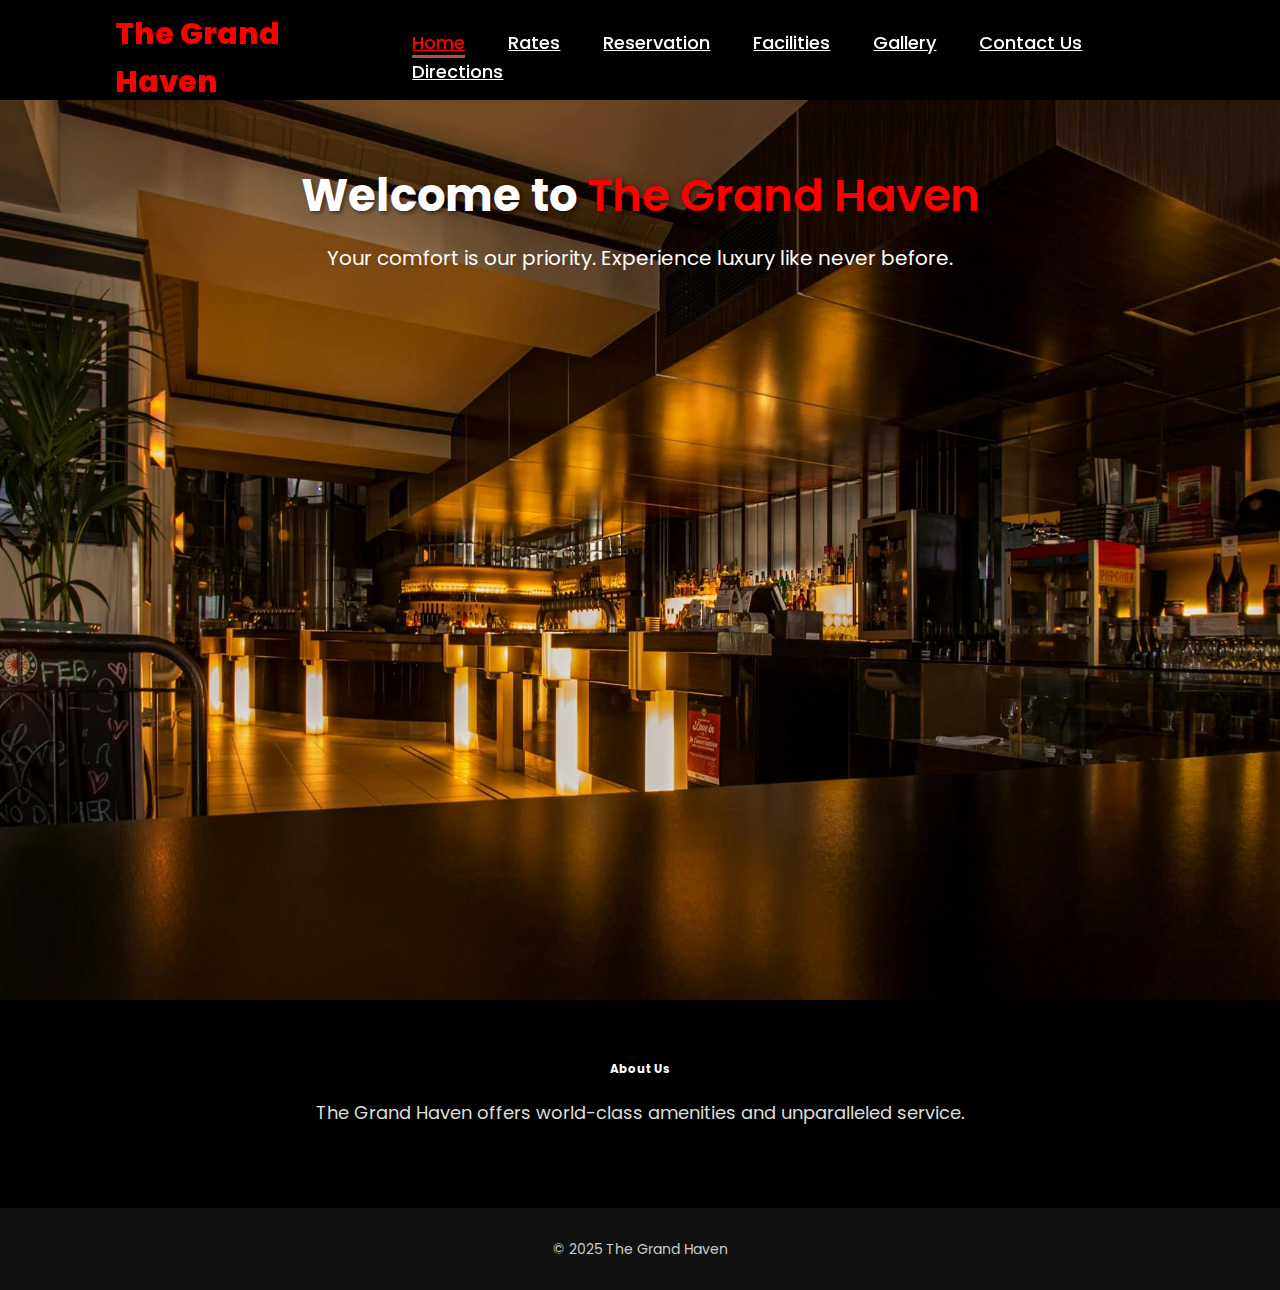
<file: index.html>
<!DOCTYPE html>
<html lang="en">
<head>
  <meta charset="UTF-8">
  <meta name="viewport" content="width=device-width, initial-scale=1.0">
  <title>The Grand Haven - Home</title>
  <link rel="stylesheet" href="styles.css">
</head>
<body>
  <header>
    <h1 class="logo">The Grand Haven</h1>
    <nav>
      <a href="index.html" class="active">Home</a>
      <a href="rates.html">Rates</a>
      <a href="reservation.html">Reservation</a>
      <a href="facilities.html">Facilities</a>
      <a href="gallery.html">Gallery</a>
      <a href="contact.html">Contact Us</a>
      <a href="directions.html">Directions</a>
    </nav>
  </header>
  <main>
    <section class="hero">
      <h2>Welcome to <span>The Grand Haven</span></h2>
      <p>Your comfort is our priority. Experience luxury like never before.</p>
    </section>
    <section class="intro">
      <h3>About Us</h3>
      <p>The Grand Haven offers world-class amenities and unparalleled service.</p>
    </section>
  </main>
  <footer>
    &copy; 2025 The Grand Haven
  </footer>
</body>
</html>
</file>
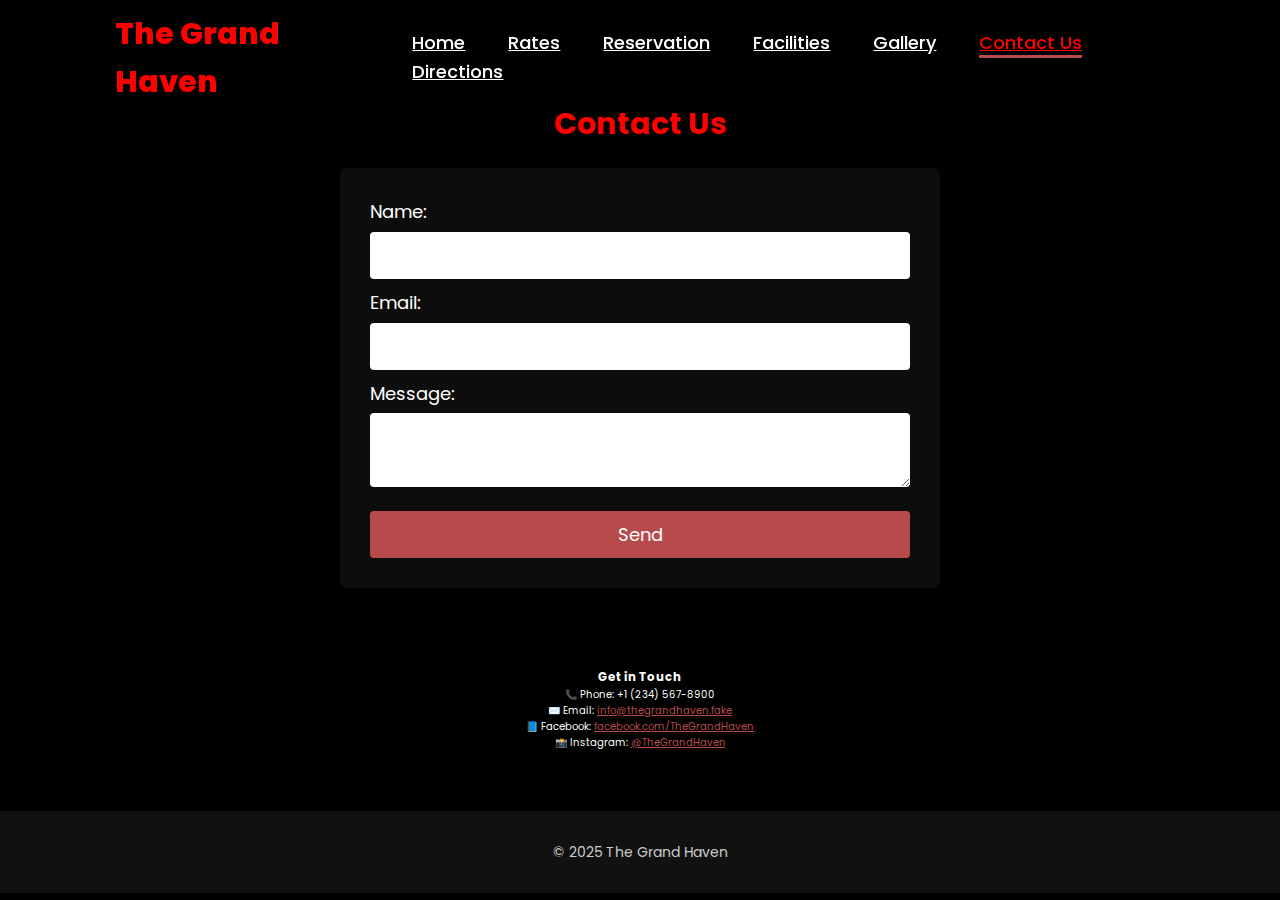
<file: contact.html>
<!DOCTYPE html>
<html lang="en">
<head>
  <meta charset="UTF-8" />
  <meta name="viewport" content="width=device-width, initial-scale=1.0"/>
  <title>Contact Us</title>
  <link rel="stylesheet" href="styles.css"/>
  <style>
    /* Modal styles */
    .modal {
      display: none;
      position: fixed;
      z-index: 999;
      left: 0;
      top: 0;
      width: 100%;
      height: 100%;
      background-color: rgba(0, 0, 0, 0.6);
      justify-content: center;
      align-items: center;
    }

    .modal-content {
      background-color: #111;
      color: #fff;
      padding: 2rem 3rem;
      border-radius: 1rem;
      text-align: center;
      box-shadow: 0 0 20px rgba(183, 75, 75, 0.5);
      max-width: 90%;
      width: 400px;
    }

    .modal-content h3 {
      color: #b74b4b;
      margin-bottom: 1rem;
      font-size: 2rem;
    }

    .modal-content button {
      margin-top: 2rem;
      padding: 1rem 2rem;
      font-size: 1.6rem;
      background-color: #b74b4b;
      border: none;
      border-radius: 0.5rem;
      color: white;
      cursor: pointer;
    }

    .modal-content button:hover {
      background-color: white;
      color: #b74b4b;
      border: 1px solid #b74b4b;
    }
  </style>
</head>
<body>
  <header>
    <h1 class="logo">The Grand Haven</h1>
    <nav>
      <a href="index.html">Home</a>
      <a href="rates.html">Rates</a>
      <a href="reservation.html">Reservation</a>
      <a href="facilities.html">Facilities</a>
      <a href="gallery.html">Gallery</a>
      <a href="contact.html" class="active">Contact Us</a>
      <a href="directions.html">Directions</a>
    </nav>
  </header>

  <main>
    <h2>Contact Us</h2>
    <form class="contact-form">
      <label>Name: <input type="text" required></label>
      <label>Email: <input type="email" required></label>
      <label>Message: <textarea required></textarea></label>
      <button type="submit">Send</button>
    </form>

    <section class="contact-info" style="text-align: center; margin-top: 2rem;">
      <h3>Get in Touch</h3>
      <p>📞 Phone: +1 (234) 567-8900</p>
      <p>✉️ Email: <a href="mailto:info@thegrandhaven.fake">info@thegrandhaven.fake</a></p>
      <p>📘 Facebook: <a href="#">facebook.com/TheGrandHaven</a></p>
      <p>📸 Instagram: <a href="#">@TheGrandHaven</a></p>
    </section>
  </main>

  <footer>
    &copy; 2025 The Grand Haven
  </footer>

  <!-- Modal -->
  <div class="modal" id="confirmationModal">
    <div class="modal-content">
      <h3>Message Sent!</h3>
      <p>Thank you for contacting The Grand Haven.</p>
      <button onclick="closeModal()">Close</button>
    </div>
  </div>

  <script>
    const form = document.querySelector('.contact-form');
    const modal = document.getElementById('confirmationModal');

    form.addEventListener('submit', function (e) {
      e.preventDefault();
      modal.style.display = 'flex';
      form.reset();
    });

    function closeModal() {
      modal.style.display = 'none';
    }

    // Optional: Close modal on outside click
    window.onclick = function (event) {
      if (event.target == modal) {
        closeModal();
      }
    };
  </script>
</body>
</html>
</file>
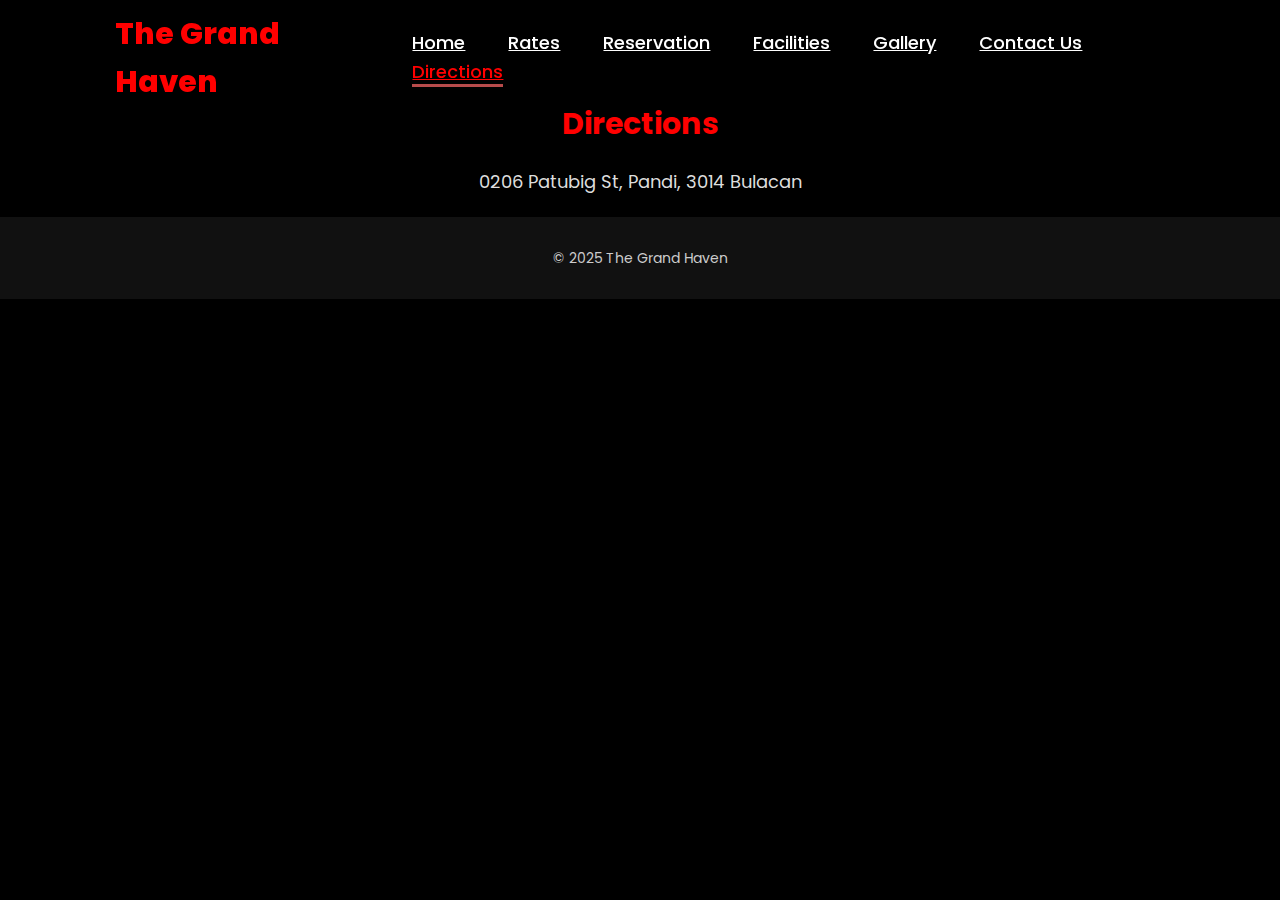
<file: directions.html>
<!DOCTYPE html>
<html lang="en">
<head>
  <meta charset="UTF-8">
  <meta name="viewport" content="width=device-width, initial-scale=1.0">
  <title>Direction</title>
  <link rel="stylesheet" href="styles.css">
</head>
<body>
    <header>
        <h1 class="logo">The Grand Haven</h1>
        <nav>
          <a href="index.html">Home</a>
          <a href="rates.html">Rates</a>
          <a href="reservation.html">Reservation</a>
          <a href="facilities.html">Facilities</a>
          <a href="gallery.html">Gallery</a>
          <a href="contact.html">Contact Us</a>
          <a href="directions.html" class="active">Directions</a>
        </nav>
      </header>
  <main>
    <h2>Directions</h2>
    <div class="directions">
    <p>0206 Patubig St, Pandi, 3014 Bulacan</p>
    </div>
  </main>
  <footer>
    &copy; 2025 The Grand Haven
  </footer>
</body>
</html>
</file>
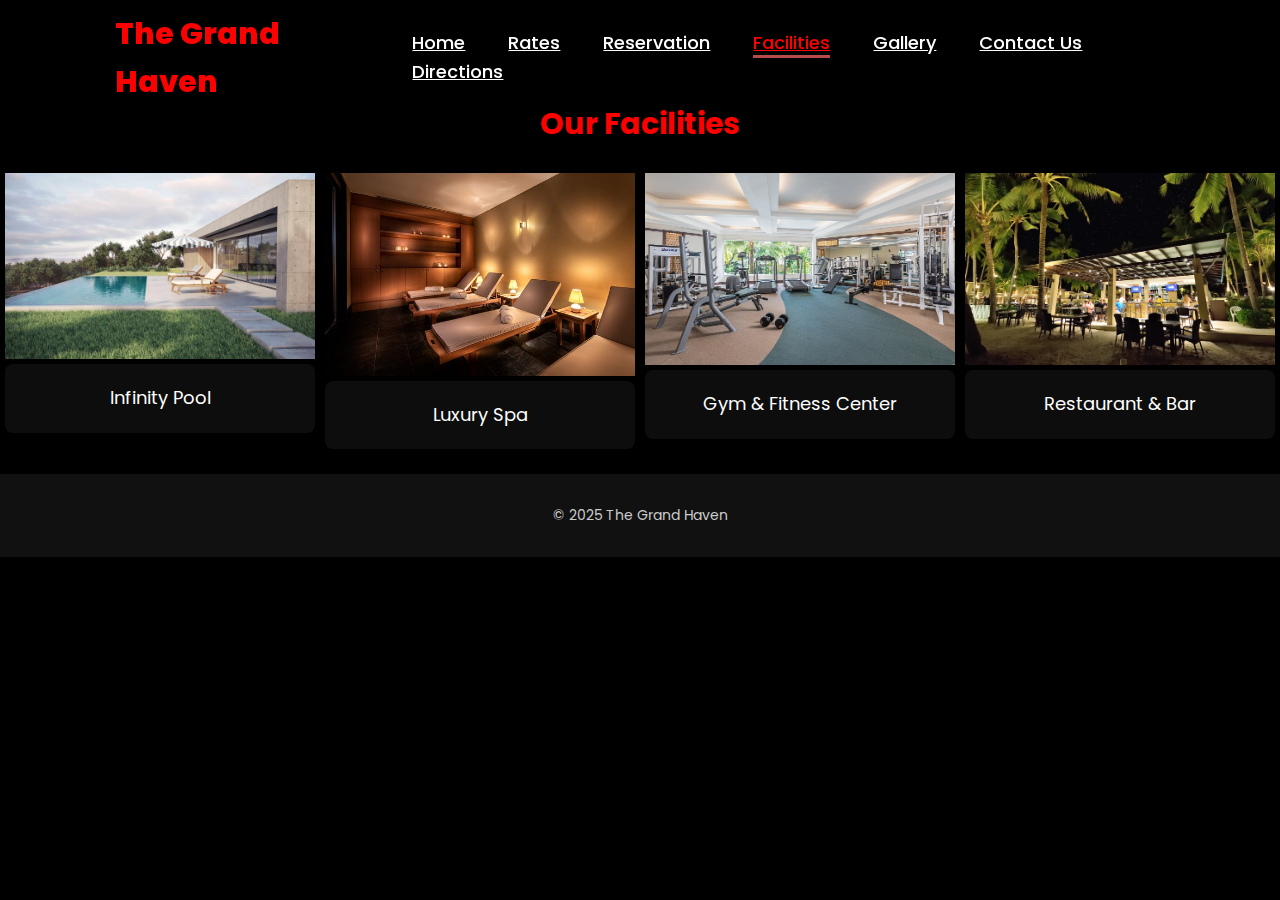
<file: facilities.html>
<!DOCTYPE html>
<html lang="en">
<head>
  <meta charset="UTF-8">
  <meta name="viewport" content="width=device-width, initial-scale=1.0">
  <title>Faciltiies</title>
  <link rel="stylesheet" href="styles.css">
</head>
<body>
    <header>
        <h1 class="logo">The Grand Haven</h1>
        <nav>
          <a href="index.html">Home</a>
          <a href="rates.html">Rates</a>
          <a href="reservation.html">Reservation</a>
          <a href="facilities.html" class="active">Facilities</a>
          <a href="gallery.html">Gallery</a>
          <a href="contact.html">Contact Us</a>
          <a href="directions.html">Directions</a>
        </nav>
      </header>
  <main>
    <h2>Our Facilities</h2>
    <ul class="facilities-list">
      <div class="row">
        <div class="col">
        <img src="/test/images/infinitepool.jpg" style="width: 100%"><li>Infinity Pool</li>
        </div>
        <div class="col">
          <img src="/test/images/spa.jpg" style="width: 100%"><li>Luxury Spa</li>
        </div>
        <div class="col">
          <img src="/test/images/gym.jpg" style="width: 100%"><li>Gym & Fitness Center</li>
        </div>
        <div class="col">
          <img src="/test/images/resto.jpg" style="width: 100%"><li>Restaurant & Bar</li>
        </div>
      </div>
    </ul>
  </main>
  <footer>
    &copy; 2025 The Grand Haven
  </footer>
</body>
</html>
</file>
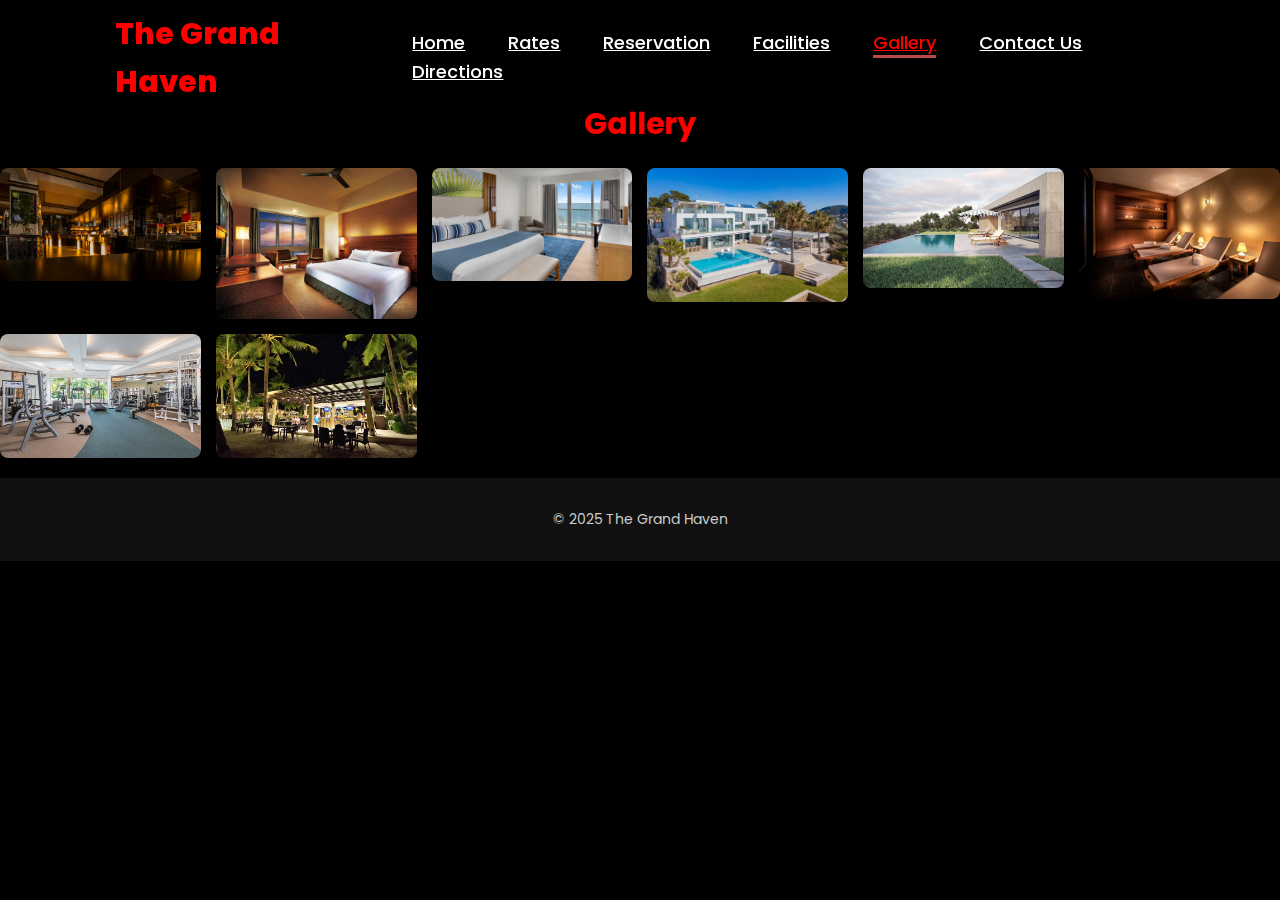
<file: gallery.html>
<!DOCTYPE html>
<html lang="en">
<head>
  <meta charset="UTF-8">
  <meta name="viewport" content="width=device-width, initial-scale=1.0">
  <title>Gallery</title>
  <link rel="stylesheet" href="styles.css">
</head>
<body>
    <header>
        <h1 class="logo">The Grand Haven</h1>
        <nav>
          <a href="index.html">Home</a>
          <a href="rates.html">Rates</a>
          <a href="reservation.html">Reservation</a>
          <a href="facilities.html">Facilities</a>
          <a href="gallery.html" class="active">Gallery</a>
          <a href="contact.html">Contact Us</a>
          <a href="directions.html">Directions</a>
        </nav>
      </header>
  <main>
    <h2>Gallery</h2>
    <div class="gallery">
      <img src="images/mainpic.jpg" alt="">
      <img src="images/deluxeroom.jpg" alt="">
      <img src="images/beachfront.jpg" alt="">
      <img src="images/fam villa.jpg" alt="">
      <img src="images/infinitepool.jpg" alt="">
      <img src="images/spa.jpg" alt="">
      <img src="images/gym.jpg" alt="">
      <img src="images/resto.jpg" alt=""> 
    </div>
  </main>
  <footer>
    &copy; 2025 The Grand Haven
  </footer>
</body>
</html>
</file>
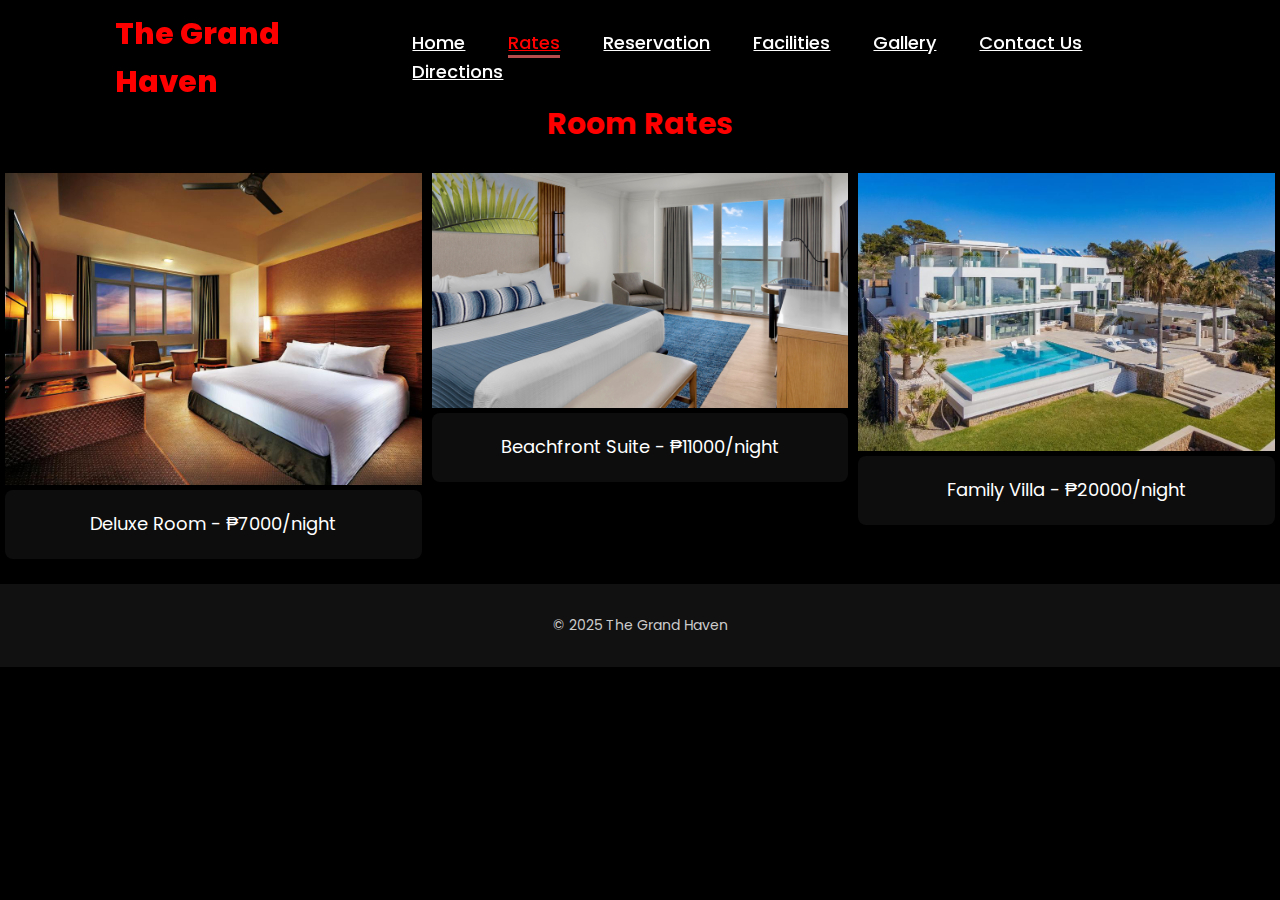
<file: rates.html>
<!DOCTYPE html>
<html lang="en">
<head>
  <meta charset="UTF-8">
  <meta name="viewport" content="width=device-width, initial-scale=1.0">
  <title>Rates & Packages</title>
  <link rel="stylesheet" href="styles.css">
</head>
<body>
  <header>
    <h1 class="logo">The Grand Haven</h1>
    <nav>
      <a href="index.html">Home</a>
      <a href="rates.html" class="active">Rates</a>
      <a href="reservation.html">Reservation</a>
      <a href="facilities.html">Facilities</a>
      <a href="gallery.html">Gallery</a>
      <a href="contact.html">Contact Us</a>
      <a href="directions.html">Directions</a>
    </nav>
  </header>
  <main>
    <h2>Room Rates</h2>
    <ul class="rates-list">
      <div class="row">
        <div class="column">
      <img src="/test/images/deluxeroom.jpg" style="width: 100%"><li>Deluxe Room - ₱7000/night</li>
        </div>
        <div class="column">
          <img src="/test/images/beachfront.jpg" style="width: 100%"><li>Beachfront Suite - ₱11000/night</li>
        </div>
        <div class="column">
          <img src="/test/images/fam villa.jpg" style="width: 100%"><li>Family Villa - ₱20000/night</li>
        </div>  
      </div>
    </ul>
  </main>
  <footer>
    &copy; 2025 The Grand Haven
  </footer>
</body>
</html>
</file>
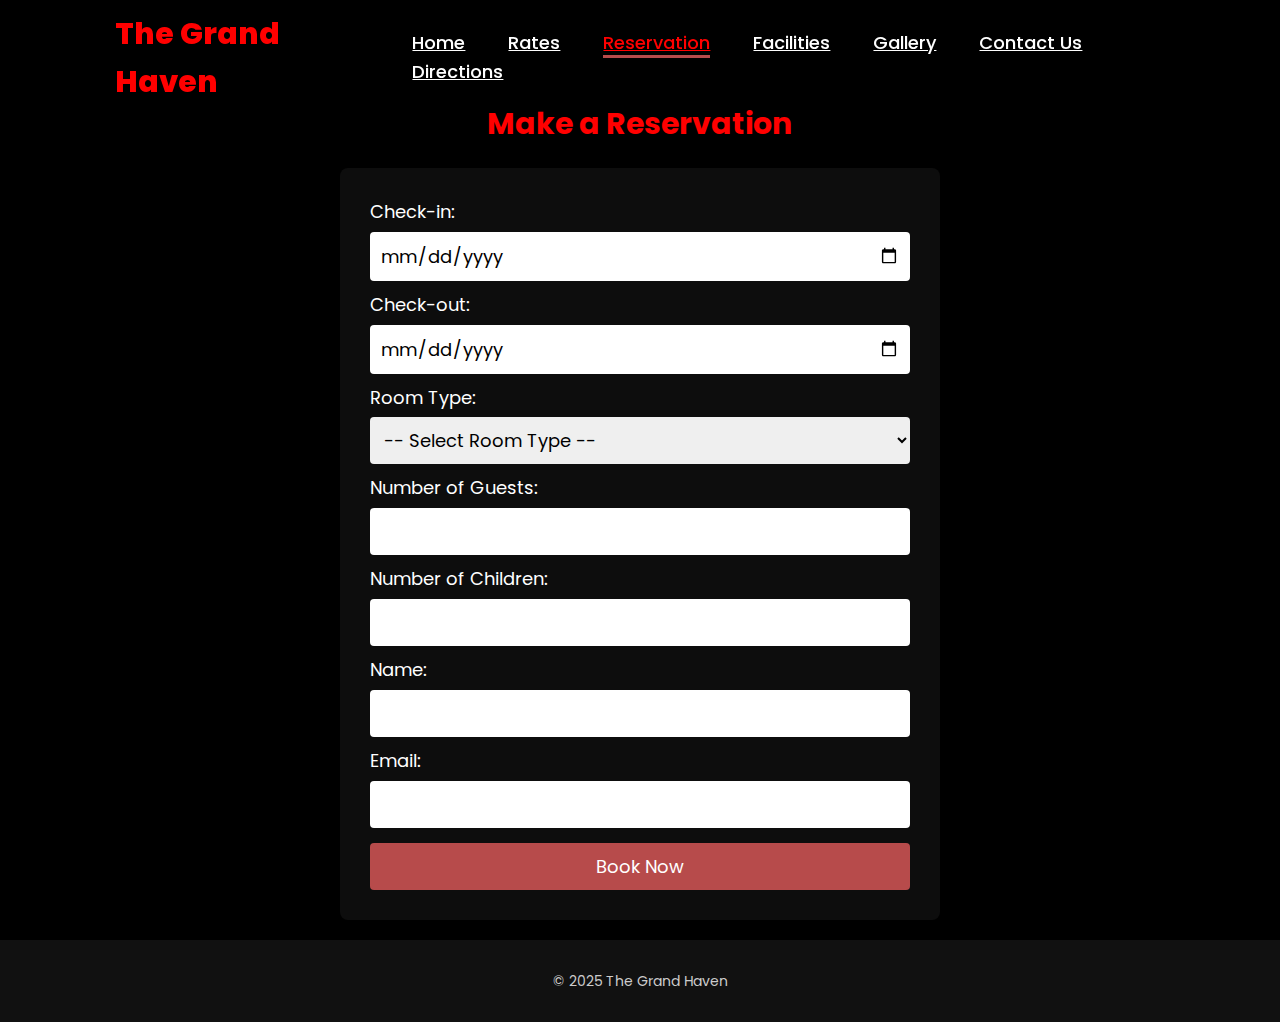
<file: reservation.html>
<!DOCTYPE html>
<html lang="en">
<head>
  <meta charset="UTF-8" />
  <meta name="viewport" content="width=device-width, initial-scale=1.0"/>
  <title>Reservation</title>
  <link rel="stylesheet" href="styles.css"/>
  <style>
    /* Modal styles */
    .modal {
      display: none;
      position: fixed;
      z-index: 999;
      left: 0;
      top: 0;
      width: 100%;
      height: 100%;
      background-color: rgba(0, 0, 0, 0.6);
      justify-content: center;
      align-items: center;
    }

    .modal-content {
      background-color: #111;
      color: #fff;
      padding: 2rem 3rem;
      border-radius: 1rem;
      text-align: center;
      box-shadow: 0 0 20px rgba(183, 75, 75, 0.5);
      max-width: 90%;
      width: 400px;
    }

    .modal-content h3 {
      color: #b74b4b;
      margin-bottom: 1rem;
      font-size: 2rem;
    }

    .modal-content button {
      margin-top: 2rem;
      padding: 1rem 2rem;
      font-size: 1.6rem;
      background-color: #b74b4b;
      border: none;
      border-radius: 0.5rem;
      color: white;
      cursor: pointer;
    }

    .modal-content button:hover {
      background-color: white;
      color: #b74b4b;
      border: 1px solid #b74b4b;
    }
  </style>
</head>
<body>
  <header>
    <h1 class="logo">The Grand Haven</h1>
    <nav>
      <a href="index.html">Home</a>
      <a href="rates.html">Rates</a>
      <a href="reservation.html" class="active">Reservation</a>
      <a href="facilities.html">Facilities</a>
      <a href="gallery.html">Gallery</a>
      <a href="contact.html">Contact Us</a>
      <a href="directions.html">Directions</a>
    </nav>
  </header>

  <main>
    <h2>Make a Reservation</h2>
    <form class="reservation-form">
      <label>Check-in: <input type="date" name="checkin" required></label>
      <label>Check-out: <input type="date" name="checkout" required></label>
      <label>Room Type:
        <select name="room" required>
          <option value="">-- Select Room Type --</option>
          <option>Deluxe Room</option>
          <option>Beachfront Suite</option>
          <option>Family Villa</option>
        </select>
      </label>
      <label>Number of Guests: <input type="number" name="guests" min="1" required></label>
      <label>Number of Children: <input type="number" name="children" min="0" required></label>
      <label>Name: <input type="text" name="name" required></label>
      <label>Email: <input type="email" name="email" required></label>
      <button type="submit">Book Now</button>
    </form>
  </main>

  <footer>
    &copy; 2025 The Grand Haven
  </footer>

  <!-- Modal -->
  <div class="modal" id="reservationModal">
    <div class="modal-content">
      <h3>Reservation Confirmed!</h3>
      <p>Thank you for booking with The Grand Haven. We'll be in touch soon!</p>
      <button onclick="closeModal()">Close</button>
    </div>
  </div>

  <script>
    const form = document.querySelector('.reservation-form');
    const modal = document.getElementById('reservationModal');

    form.addEventListener('submit', function (e) {
      e.preventDefault();
      modal.style.display = 'flex';
      form.reset();
    });

    function closeModal() {
      modal.style.display = 'none';
    }

    window.onclick = function (event) {
      if (event.target == modal) {
        closeModal();
      }
    };
  </script>
</body>
</html>
</file>
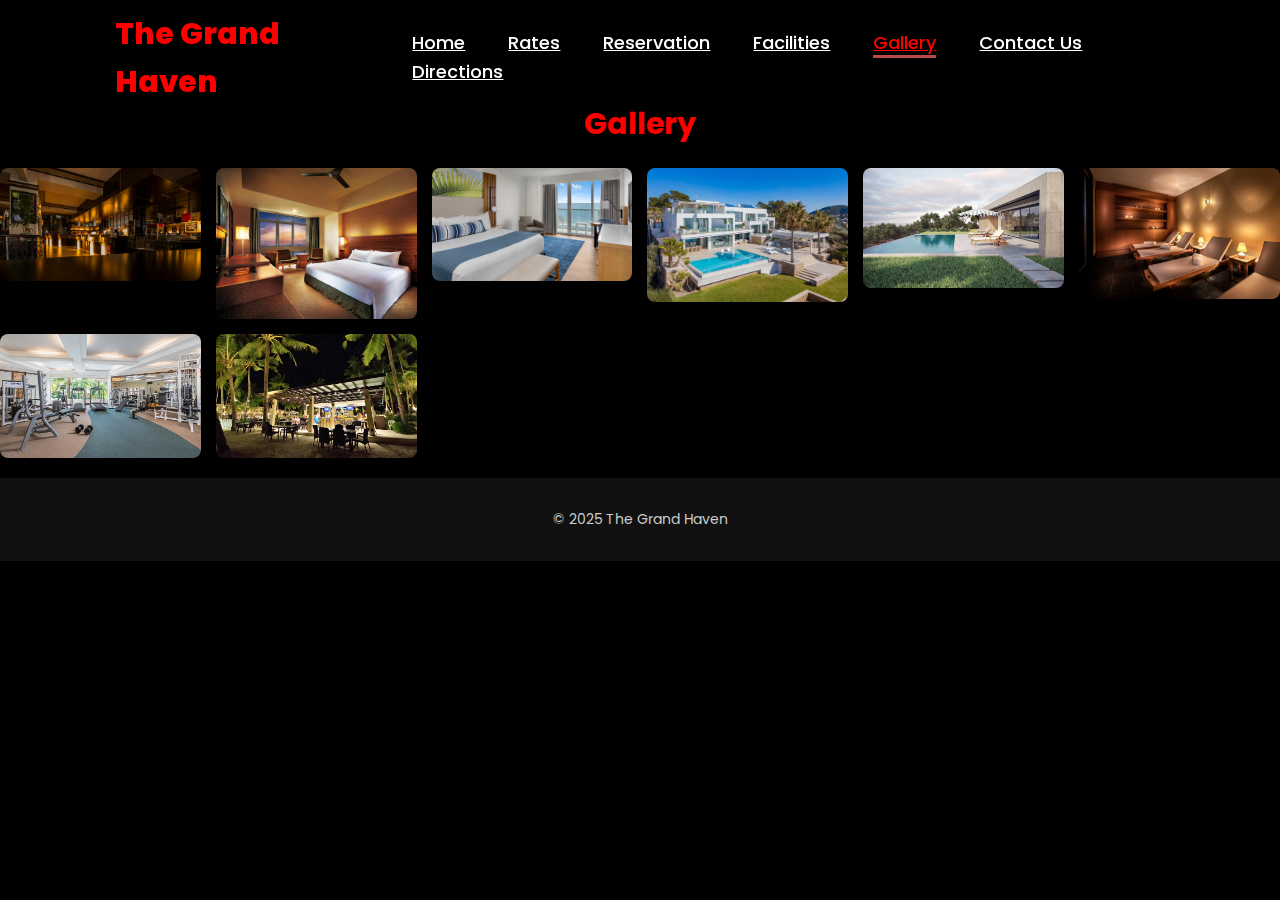
<file: test/gallery.html>
<!DOCTYPE html>
<html lang="en">
<head>
  <meta charset="UTF-8">
  <meta name="viewport" content="width=device-width, initial-scale=1.0">
  <title>Gallery</title>
  <link rel="stylesheet" href="styles.css">
</head>
<body>
    <header>
        <h1 class="logo">The Grand Haven</h1>
        <nav>
          <a href="index.html">Home</a>
          <a href="rates.html">Rates</a>
          <a href="reservation.html">Reservation</a>
          <a href="facilities.html">Facilities</a>
          <a href="gallery.html" class="active">Gallery</a>
          <a href="contact.html">Contact Us</a>
          <a href="directions.html">Directions</a>
        </nav>
      </header>
  <main>
    <h2>Gallery</h2>
    <div class="gallery">
      <img src="/test/images/mainpic.jpg" alt="">
      <img src="/test/images/deluxeroom.jpg" alt="">
      <img src="/test/images/beachfront.jpg" alt="">
      <img src="/test/images/fam villa.jpg" alt="">
      <img src="/test/images/infinitepool.jpg" alt="">
      <img src="/test/images/spa.jpg" alt="">
      <img src="/test/images/gym.jpg" alt="">
      <img src="/test/images/resto.jpg" alt=""> 
    </div>
  </main>
  <footer>
    &copy; 2025 The Grand Haven
  </footer>
</body>
</html>
</file>
<file: styles.css>
/*
File: styles.css
Merged Professional Layout with Grand Haven Color Scheme
Updated nav links to black default text
*/
@import url('https://fonts.googleapis.com/css2?family=Poppins:wght@100;200;300;400;500;600&display=swap');

* {
  margin: 0;
  padding: 0;
  box-sizing: border-box;
  font-family: 'Poppins', sans-serif;
}

html {
  font-size: 62.5%; /* 1rem = 10px */
}

body {
  background-color: #000;
  color: #fff;
  line-height: 1.6;
  overflow-x: hidden;
}

/* Container for centered layouts */
.container {
  max-width: 1200px;
  margin: 0 auto;
  padding: 0 2rem;
}

/* Header & Navigation */
header {
  position: fixed;
  top: 0;
  width: 100%;
  background: transparent;
  padding: 1rem 9%;
  display: flex;
  justify-content: space-between;
  align-items: center;
  filter: drop-shadow(0 5px 10px rgba(0,0,0,0.7));
  z-index: 100;
}

.logo {
  font-size: 3rem;
  color: #ff0000;
  font-weight: 800;
  cursor: pointer;
  transition: transform 0.5s ease;
}
.logo:hover {
  transform: scale(1.1);
}

/* Nav links styling updated */
nav a {
  font-size: 1.8rem;
  color: rgb(255, 255, 255);
  margin-left: 4rem;
  font-weight: 500;
  transition: 0.3s ease;
  border-bottom: 3px solid transparent;
}

nav a:hover {
    color: #ff0000;
    transform: scale(1.12);
}

nav a:hover,
nav a.active {
  color: #ff0000;
  border-bottom: 3px solid #b74b4b;
}

@media (max-width: 995px) {
  nav ul.nav-links {
    display: none;
    flex-direction: column;
    background: #161616;
    position: absolute;
    top: 100%;
    right: 0;
    width: 40%;
    border-left: 3px solid #ff0000;
    border-bottom: 3px solid #ff0000;
    border-bottom-left-radius: 2rem;
    padding: 2rem;
  }
  nav ul.nav-links.active {
    display: flex;
  }
  nav a {
    display: block;
    font-size: 2rem;
    margin: 1.5rem 0;
    border-bottom-width: 2px;
  }
}

/* Main Content Spacing */
main {
  padding-top: 10rem;
}
section {
  padding: 6rem 0;
  text-align: center;
}

/* Hero Section */
.hero {
  background: url('images/mainpic.jpg') center/cover no-repeat;
  color: #ffffff;
  height: 100vh;
  background-attachment: scroll;
}
.hero h2 {
  font-size: 4.5rem;
  margin-bottom: 1rem;
  color: white;
}

.hero h2 span {
  color: #ff0000;
  font-weight: 600;
  text-shadow: 2px 2px 4px rgba(0,0,0,0.5);
}
.hero p {
  font-size: 2rem;
  color: white;
}

/* Intro and Description */
.intro p {
  max-width: 800px;
  margin: 2rem auto;
  font-size: 1.8rem;
  color: #ddd;
}

/* Rates and Facilities Lists */
.rates-list,
.facilities-list {
  display: grid;
  grid-template-columns: repeat(auto-fit, minmax(250px, 1fr));
  gap: 2rem;
  list-style: none;
  padding: 0;
  margin: 2rem 0;
}
.rates-list li,
.facilities-list li {
  background: rgba(255,255,255,0.05);
  padding: 2rem;
  border-radius: 8px;
  font-size: 1.8rem;
  color: #fff;
  text-align: center;
}

.rates-list .column {
  float: left;
  width: 33.33%;
  padding: 5px;
}

.row::after {
  content: "";
  clear: both;
  display: table;
}

h2 {
  font-size: 3rem;
  margin-bottom: 2rem;
  color: red;
  text-align: center;
  text-shadow: 2px 2px 4px rgba(0,0,0,0.5);
}

/* Gallery */
.gallery {
  display: grid;
  grid-template-columns: repeat(auto-fit, minmax(200px, 1fr));
  gap: 1.5rem;
  margin: 2rem 0;
}
.gallery img {
  width: 100%;
  border-radius: 8px;
  transition: transform 0.3s;
}
.gallery img:hover {
  transform: scale(1.05);
}

.col {
  float: left;
  width: 25%;
  padding: 5px;
}

.row::after {
  content: "";
  clear: both;
  display: table;
}

/* Forms */
form {
  max-width: 600px;
  margin: 2rem auto;
  background: rgba(255,255,255,0.05);
  padding: 3rem;
  border-radius: 8px;
  text-align: left;
}
form label {
  display: block;
  margin-bottom: 1rem;
  font-size: 1.8rem;
  color: #fff;
}
form input,
form select,
form textarea,
form button {
  width: 100%;
  padding: 1rem;
  margin-top: 0.5rem;
  font-size: 1.8rem;
  border-radius: 4px;
  border: none;
}
form button {
  background: #b74b4b;
  color: #fff;
  cursor: pointer;
  transition: background 0.3s ease;
}
form button:hover {
  background: #951e1e;
}

/* Footer */
footer {
  background: #111;
  padding: 3rem 0;
  color: #ccc;
  font-size: 1.4rem;
  text-align: center;
}


.directions {
  margin: 2rem auto;
  font-size: 1.8rem;
  color: #ddd;
  text-align: center;
}

.contact-info p a {
  color: #b74b4b;
  text-decoration: underline;
  transition: color 0.3s ease;
}

.contact-info p a:hover {
  color: white;
}
</file>
<file: test/styles.css>
/*
File: styles.css
Merged Professional Layout with Grand Haven Color Scheme
Updated nav links to black default text
*/
@import url('https://fonts.googleapis.com/css2?family=Poppins:wght@100;200;300;400;500;600&display=swap');

* {
  margin: 0;
  padding: 0;
  box-sizing: border-box;
  font-family: 'Poppins', sans-serif;
}

html {
  font-size: 62.5%; /* 1rem = 10px */
}

body {
  background-color: #000;
  color: #fff;
  line-height: 1.6;
  overflow-x: hidden;
}

/* Container for centered layouts */
.container {
  max-width: 1200px;
  margin: 0 auto;
  padding: 0 2rem;
}

/* Header & Navigation */
header {
  position: fixed;
  top: 0;
  width: 100%;
  background: transparent;
  padding: 1rem 9%;
  display: flex;
  justify-content: space-between;
  align-items: center;
  filter: drop-shadow(0 5px 10px rgba(0,0,0,0.7));
  z-index: 100;
}

.logo {
  font-size: 3rem;
  color: #ff0000;
  font-weight: 800;
  cursor: pointer;
  transition: transform 0.5s ease;
}
.logo:hover {
  transform: scale(1.1);
}

/* Nav links styling updated */
nav a {
  font-size: 1.8rem;
  color: rgb(255, 255, 255);
  margin-left: 4rem;
  font-weight: 500;
  transition: 0.3s ease;
  border-bottom: 3px solid transparent;
}

nav a:hover {
    color: #ff0000;
    transform: scale(1.12);
}

nav a:hover,
nav a.active {
  color: #ff0000;
  border-bottom: 3px solid #b74b4b;
}

@media (max-width: 995px) {
  nav ul.nav-links {
    display: none;
    flex-direction: column;
    background: #161616;
    position: absolute;
    top: 100%;
    right: 0;
    width: 40%;
    border-left: 3px solid #ff0000;
    border-bottom: 3px solid #ff0000;
    border-bottom-left-radius: 2rem;
    padding: 2rem;
  }
  nav ul.nav-links.active {
    display: flex;
  }
  nav a {
    display: block;
    font-size: 2rem;
    margin: 1.5rem 0;
    border-bottom-width: 2px;
  }
}

/* Main Content Spacing */
main {
  padding-top: 10rem;
}
section {
  padding: 6rem 0;
  text-align: center;
}

/* Hero Section */
.hero {
  background: url('/test/images/mainpic.jpg') center/cover no-repeat;
  color: #ffffff;
  height: 100vh;
  background-attachment: scroll;
}
.hero h2 {
  font-size: 4.5rem;
  margin-bottom: 1rem;
  color: white;
}

.hero h2 span {
  color: #ff0000;
  font-weight: 600;
  text-shadow: 2px 2px 4px rgba(0,0,0,0.5);
}
.hero p {
  font-size: 2rem;
  color: white;
}

/* Intro and Description */
.intro p {
  max-width: 800px;
  margin: 2rem auto;
  font-size: 1.8rem;
  color: #ddd;
}

/* Rates and Facilities Lists */
.rates-list,
.facilities-list {
  display: grid;
  grid-template-columns: repeat(auto-fit, minmax(250px, 1fr));
  gap: 2rem;
  list-style: none;
  padding: 0;
  margin: 2rem 0;
}
.rates-list li,
.facilities-list li {
  background: rgba(255,255,255,0.05);
  padding: 2rem;
  border-radius: 8px;
  font-size: 1.8rem;
  color: #fff;
  text-align: center;
}

.rates-list .column {
  float: left;
  width: 33.33%;
  padding: 5px;
}

.row::after {
  content: "";
  clear: both;
  display: table;
}

h2 {
  font-size: 3rem;
  margin-bottom: 2rem;
  color: red;
  text-align: center;
  text-shadow: 2px 2px 4px rgba(0,0,0,0.5);
}

/* Gallery */
.gallery {
  display: grid;
  grid-template-columns: repeat(auto-fit, minmax(200px, 1fr));
  gap: 1.5rem;
  margin: 2rem 0;
}
.gallery img {
  width: 100%;
  border-radius: 8px;
  transition: transform 0.3s;
}
.gallery img:hover {
  transform: scale(1.05);
}

.col {
  float: left;
  width: 25%;
  padding: 5px;
}

.row::after {
  content: "";
  clear: both;
  display: table;
}

/* Forms */
form {
  max-width: 600px;
  margin: 2rem auto;
  background: rgba(255,255,255,0.05);
  padding: 3rem;
  border-radius: 8px;
  text-align: left;
}
form label {
  display: block;
  margin-bottom: 1rem;
  font-size: 1.8rem;
  color: #fff;
}
form input,
form select,
form textarea,
form button {
  width: 100%;
  padding: 1rem;
  margin-top: 0.5rem;
  font-size: 1.8rem;
  border-radius: 4px;
  border: none;
}
form button {
  background: #b74b4b;
  color: #fff;
  cursor: pointer;
  transition: background 0.3s ease;
}
form button:hover {
  background: #951e1e;
}

/* Footer */
footer {
  background: #111;
  padding: 3rem 0;
  color: #ccc;
  font-size: 1.4rem;
  text-align: center;
}


.directions {
  margin: 2rem auto;
  font-size: 1.8rem;
  color: #ddd;
  text-align: center;
}

.contact-info p a {
  color: #b74b4b;
  text-decoration: underline;
  transition: color 0.3s ease;
}

.contact-info p a:hover {
  color: white;
}
</file>
